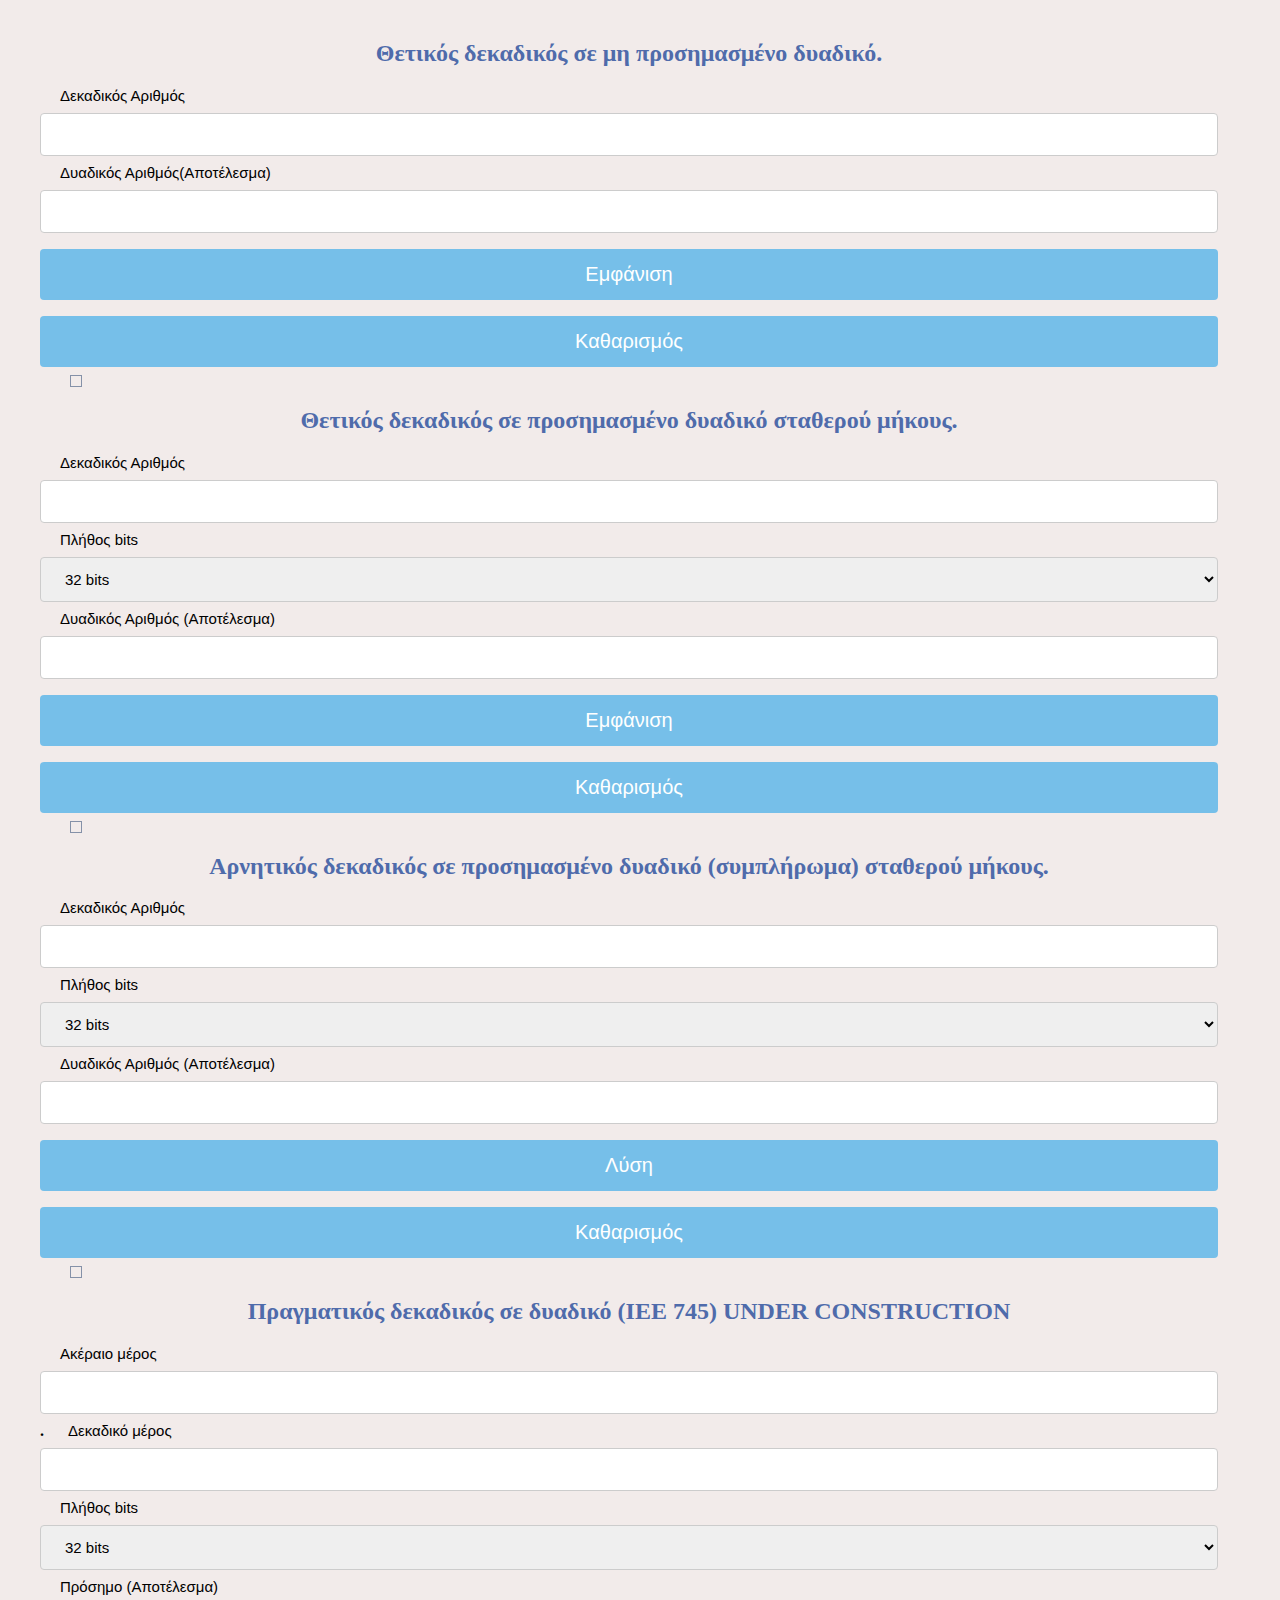
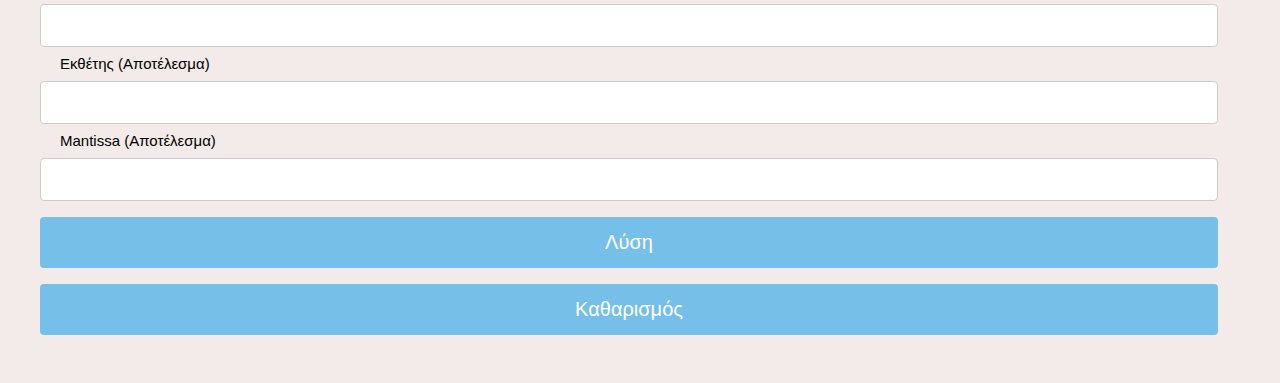
<file: index.html>
<!Doctype html>
<html>
<head>
<meta charset="utf-8"/>
        <title> BinHexDecQuiz </title>
        <link rel="stylesheet" href="DecToBin.css">
</head>
<body>
<div class="container">
<h2 style="text-align:center;"> Θετικός δεκαδικός σε μη προσημασμένο δυαδικό. </h2>
		
        <form>
            <label for="Dec">Δεκαδικός Αριθμός</label>
            <input type="number" min=0 id="Dec"/> 
            <label for="Bin">Δυαδικός Αριθμός(Αποτέλεσμα)</label>
            <input  type="string" id="Bin" size="40" readonly/>
            <input type="button" id="Submit" value="Εμφάνιση" onclick="DecToBin()"/>
            <input type="button" id="Clear" value="Καθαρισμός" onclick="Clean()"/>
		</form>
         <table  id="solutionList"></table>

    </div>
    <div class="container1">
<h2 style="text-align:center;"> Θετικός δεκαδικός σε προσημασμένο δυαδικό σταθερού μήκους.  </h2>

        <form>
            <label for="Dec1">Δεκαδικός Αριθμός</label>
            <input type="number" min=0 id="Dec1"/>
            <label for="bits1">Πλήθος bits</label>
            <select id="bits1" name="bits1">
                <option value="32">32 bits</option>
                <option value="4">4 bits</option>
                <option value="8">8 bits</option>
                <option value="16">16 bits</option>
                <option value="64">64 bits</option> 
            </select>
            <label for="Bin1">Δυαδικός Αριθμός (Αποτέλεσμα)</label>
            <input  type="string" id="Bin1" size="40" readonly/>
            <input type="button" id="Submit1" value="Εμφάνιση" onclick="DecToBin1()"/>
            <input type="button" id="Clear1" value="Καθαρισμός" onclick="Clean1()"/>
		</form>
         <table  id="solutionList1"></table>
         <div id="solutionDiv1"></div>
      </div>
      <div class="container">
<h2 style="text-align:center;"> Αρνητικός δεκαδικός σε προσημασμένο δυαδικό (συμπλήρωμα) σταθερού μήκους. </h2>
<form>
    <label for="Dec2">Δεκαδικός Αριθμός</label>
    <input type="number"  id="Dec2"/>
    <label for="bits2">Πλήθος bits</label>
    <select id="bits2" name="bits2">
        <option value="32">32 bits</option>
        <option value="4">4 bits</option>
        <option value="8">8 bits</option>
        <option value="16">16 bits</option>
        <option value="64">64 bits</option> 
    </select>
    <label for="Bin2">Δυαδικός Αριθμός (Αποτέλεσμα)</label>
    <input  type="string" id="Bin2" size="40" readonly/>
    <input type="button" id="Submit2" value="Λύση" onclick="DecToBin2()"/>
    <input type="button" id="Clear2" value="Καθαρισμός" onclick="Clean2()"/>
</form>

 <table  id="solutionList2"></table>
 <div id="solutionDiv2"></div>  
 <div id="solutionDiv2a"> </div> 
            
</div>
<div class="container1">
<h2 style="text-align:center;"> Πραγματικός δεκαδικός σε δυαδικό (ΙΕΕ 745) UNDER CONSTRUCTION </h2>
 <form>
        <label for="Dec3">Ακέραιο μέρος</label>
        <input  type="number" id="Dec3"/>
        <b>.</b>
        <label for="Float3">Δεκαδικό μέρος</label>
        <input  type="number" id="Float3" />
        <label for="bits1">Πλήθος bits</label>
        <select id="bits3" name="bits3">
            <option value="32">32 bits</option>
            <option value="64">64 bits</option>
        </select>
        <label for="Bin3sign">Πρόσημο (Αποτέλεσμα)</label>
        <input type="string"  id="Bin3sign" size="1" readonly/>
        <label for="Bin3exp">Εκθέτης (Αποτέλεσμα)</label>
        <input type="string"  id="Bin3exp" size="10" readonly/>
        <label for="Bin3mant">Mantissa (Αποτέλεσμα) </label>
        <input type="string"  id="Bin3mant" size="25" readonly/>
        <input type="button" id="Submit3" value="Λύση" onclick="DecToBin3()"/>
        <input type="button" id="Clear2" value="Καθαρισμός" onclick="Clean3()"/>
        </form>
        <div id="solutionDiv3"></div> <!--ακέραιο μέρος-->
        <div id="solutionDiv3a"></div> <!--δεκαδικό μέρος-->
        <div id="solutionDiv3b"></div> <!--exponend-->
        <div id="solutionDiv3c"></div> <!--mantissa-->
        <div id="solutionDiv3d"></div> <!--τελικό αποτέλεσμα-->
          
   
           <script src="DecToBin.js"></script>
           <script src="DecToBin1.js"></script>
           <script src="DecToBin2.js"></script>
           <script src="DecToBin3.js"></script>
        </div>


</body>
</html>
</file>
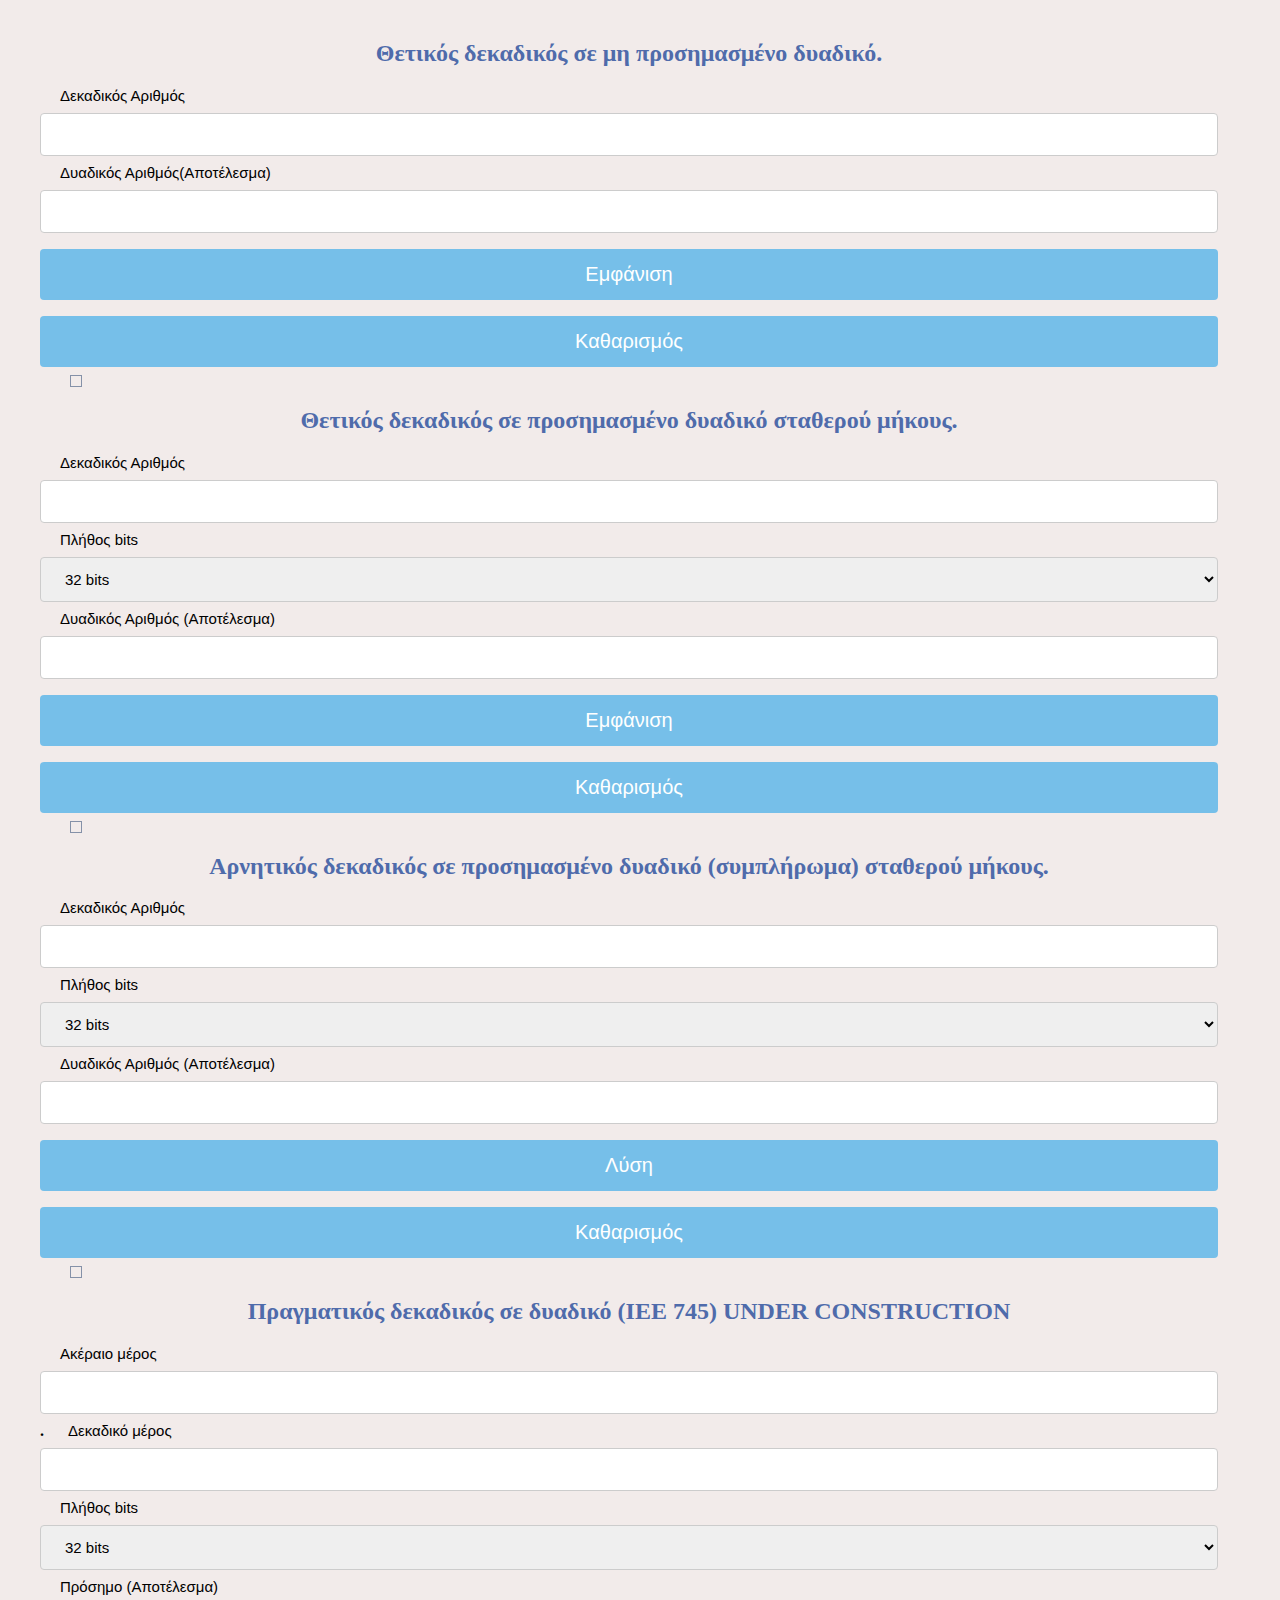
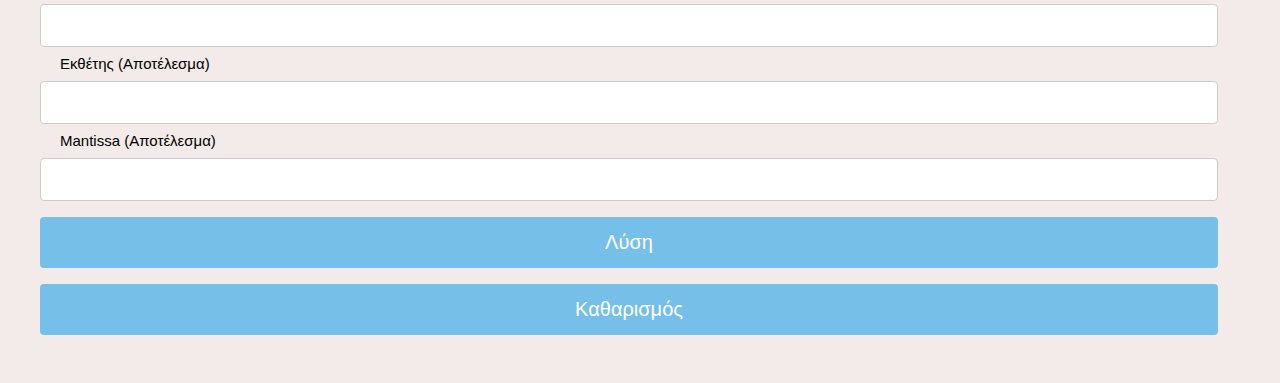
<file: BinHexDecQuiz.html>
<!Doctype html>
<html>
<head>
<meta charset="utf-8"/>
        <title> BinHexDecQuiz </title>
        <link rel="stylesheet" href="DecToBin.css">
</head>
<body>
<div class="container">
<h2 style="text-align:center;"> Θετικός δεκαδικός σε μη προσημασμένο δυαδικό. </h2>
		
        <form>
            <label for="Dec">Δεκαδικός Αριθμός</label>
            <input type="number" min=0 id="Dec"/> 
            <label for="Bin">Δυαδικός Αριθμός(Αποτέλεσμα)</label>
            <input  type="string" id="Bin" size="40" readonly/>
            <input type="button" id="Submit" value="Εμφάνιση" onclick="DecToBin()"/>
            <input type="button" id="Clear" value="Καθαρισμός" onclick="Clean()"/>
		</form>
         <table  id="solutionList"></table>

    </div>
    <div class="container1">
<h2 style="text-align:center;"> Θετικός δεκαδικός σε προσημασμένο δυαδικό σταθερού μήκους.  </h2>

        <form>
            <label for="Dec1">Δεκαδικός Αριθμός</label>
            <input type="number" min=0 id="Dec1"/>
            <label for="bits1">Πλήθος bits</label>
            <select id="bits1" name="bits1">
                <option value="32">32 bits</option>
                <option value="4">4 bits</option>
                <option value="8">8 bits</option>
                <option value="16">16 bits</option>
                <option value="64">64 bits</option> 
            </select>
            <label for="Bin1">Δυαδικός Αριθμός (Αποτέλεσμα)</label>
            <input  type="string" id="Bin1" size="40" readonly/>
            <input type="button" id="Submit1" value="Εμφάνιση" onclick="DecToBin1()"/>
            <input type="button" id="Clear1" value="Καθαρισμός" onclick="Clean1()"/>
		</form>
         <table  id="solutionList1"></table>
         <div id="solutionDiv1"></div>
      </div>
      <div class="container">
<h2 style="text-align:center;"> Αρνητικός δεκαδικός σε προσημασμένο δυαδικό (συμπλήρωμα) σταθερού μήκους. </h2>
<form>
    <label for="Dec2">Δεκαδικός Αριθμός</label>
    <input type="number"  id="Dec2"/>
    <label for="bits2">Πλήθος bits</label>
    <select id="bits2" name="bits2">
        <option value="32">32 bits</option>
        <option value="4">4 bits</option>
        <option value="8">8 bits</option>
        <option value="16">16 bits</option>
        <option value="64">64 bits</option> 
    </select>
    <label for="Bin2">Δυαδικός Αριθμός (Αποτέλεσμα)</label>
    <input  type="string" id="Bin2" size="40" readonly/>
    <input type="button" id="Submit2" value="Λύση" onclick="DecToBin2()"/>
    <input type="button" id="Clear2" value="Καθαρισμός" onclick="Clean2()"/>
</form>

 <table  id="solutionList2"></table>
 <div id="solutionDiv2"></div>  
 <div id="solutionDiv2a"> </div> 
            
</div>
<div class="container1">
<h2 style="text-align:center;"> Πραγματικός δεκαδικός σε δυαδικό (ΙΕΕ 745) UNDER CONSTRUCTION </h2>
 <form>
        <label for="Dec3">Ακέραιο μέρος</label>
        <input  type="number" id="Dec3"/>
        <b>.</b>
        <label for="Float3">Δεκαδικό μέρος</label>
        <input  type="number" id="Float3" />
        <label for="bits1">Πλήθος bits</label>
        <select id="bits3" name="bits3">
            <option value="32">32 bits</option>
            <option value="64">64 bits</option>
        </select>
        <label for="Bin3sign">Πρόσημο (Αποτέλεσμα)</label>
        <input type="string"  id="Bin3sign" size="1" readonly/>
        <label for="Bin3exp">Εκθέτης (Αποτέλεσμα)</label>
        <input type="string"  id="Bin3exp" size="10" readonly/>
        <label for="Bin3mant">Mantissa (Αποτέλεσμα) </label>
        <input type="string"  id="Bin3mant" size="25" readonly/>
        <input type="button" id="Submit3" value="Λύση" onclick="DecToBin3()"/>
        <input type="button" id="Clear2" value="Καθαρισμός" onclick="Clean3()"/>
        </form>
        <div id="solutionDiv3"></div> <!--ακέραιο μέρος-->
        <div id="solutionDiv3a"></div> <!--δεκαδικό μέρος-->
        <div id="solutionDiv3b"></div> <!--exponend-->
        <div id="solutionDiv3c"></div> <!--mantissa-->
        <div id="solutionDiv3d"></div> <!--τελικό αποτέλεσμα-->
          
   
           <script src="DecToBin.js"></script>
           <script src="DecToBin1.js"></script>
           <script src="DecToBin2.js"></script>
           <script src="DecToBin3.js"></script>
        </div>


</body>
</html>
</file>
<file: DecToBin.css>
body{
    background-color:#F2EBEA;
    margin:10px;  
    padding:10px;
    padding-bottom: 30px;
}
 
table, th,td{
    border:1px solid #8591A8;
    margin-left:30px;
    font-size:15px;
    padding:5px; 
    
}

table{
    overflow: scroll;
    max-width: 80%;
}

th{
    color:#2F7EC8;
    font-weight: bold;
}

p{
    background-color:#D9C6C5;
    border:1px solid #8591A8;
    padding:20px;
    margin:30px;
    font-size:15px;
    overflow-wrap: break-word;
}

.responsiveDiv{
    overflow-x: auto;
    padding:10px;
    margin:15px;
}

input, select {
    width: 100%;
    padding: 12px 20px;
    margin: 8px 0;
    display: inline-block;
    border: 1px solid #ccc;
    border-radius: 4px;
    box-sizing: border-box;
    font-size:15px;
  }

  input[type=button] {
    width: 100%;
    background-color: #76bfe9;
    color: white;
    padding: 14px 20px;
    margin: 8px 0;
    border: none;
    border-radius: 4px;
    cursor: pointer;
    font-size:20px;
    
  }

  label{
      font-family:"Arial";
      font-size:15px;
      margin-left: 20px;
  }

  .myList{
    font-size:15px;
    font-family:"Arial";
    padding:5px;
  }

  .container, .container1{
      width:95%;
      margin-left:20px;
      
  }
  
  h1,h2,h3{
    color:#4F6BAB;  
  }

  .red{
      color:red;
  }
</file>
